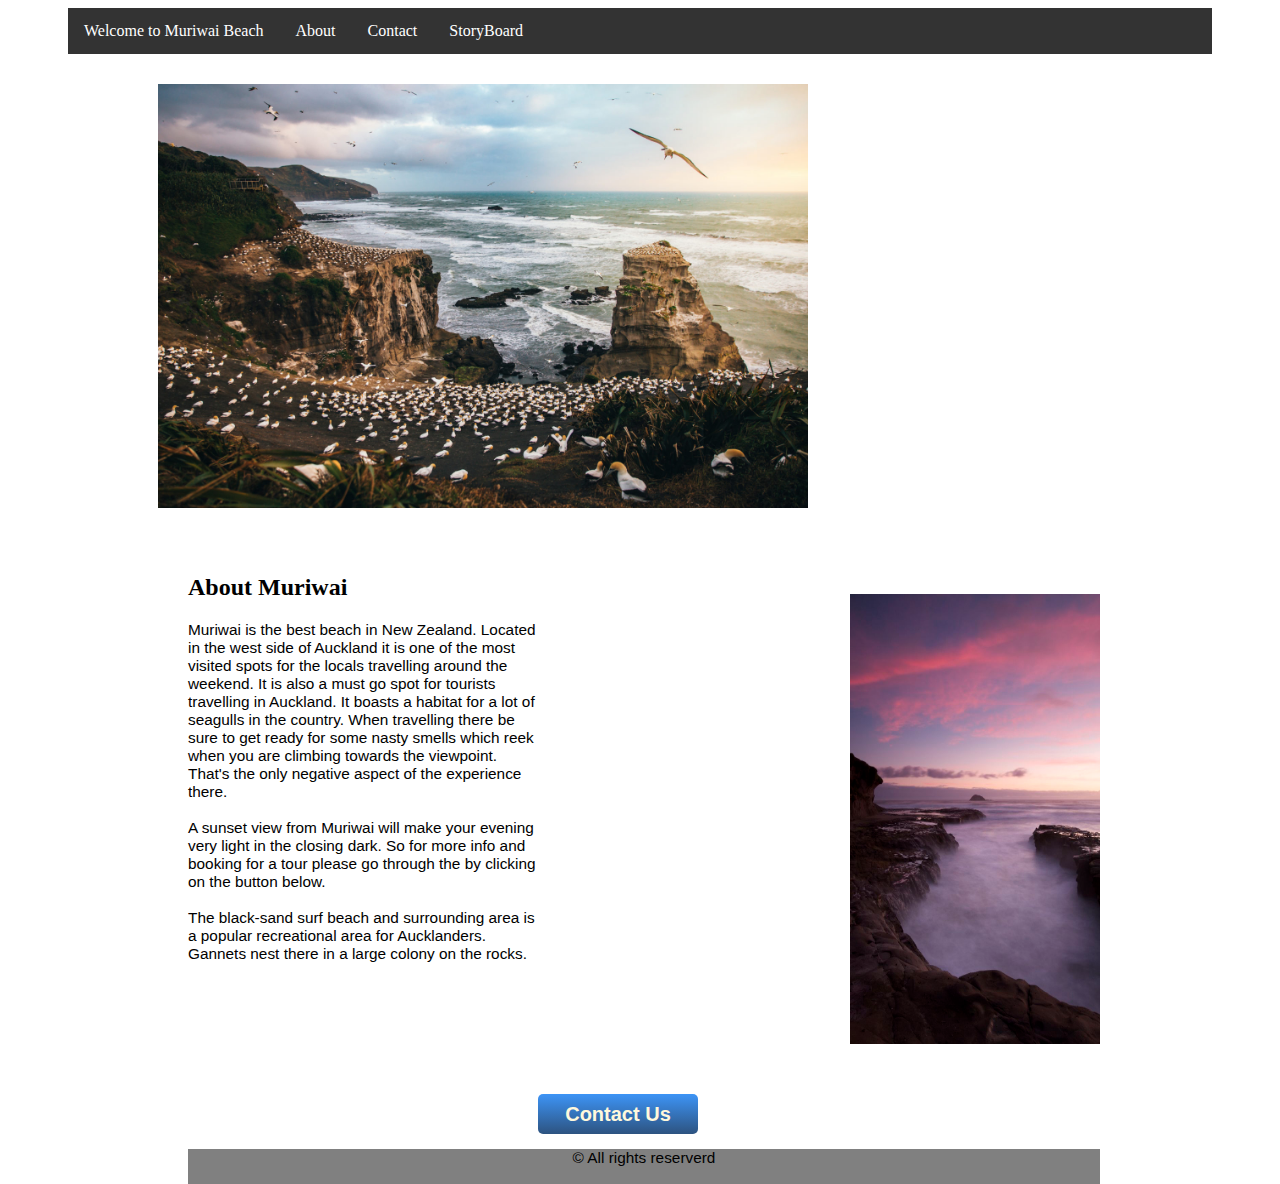
<file: index.html>
<Doctype html!>
  <html>
    <head>
      <title> Welcome to Mariruwa</title>
      <link rel="stylesheet" type="text/css" href="index.css"> 

    </head>
  
<body>

        <!--Navigation Bar-->

        <div class="navbar">
  <ul>
            <li><a href="#home">Welcome to Muriwai Beach</a></li>
            <li><a href="#news">About</a></li>
            <li><a href="#button">Contact</a></li>
            <li><a href="Storyboard.html">StoryBoard</a></li>
  </ul>
        </div>


        <!--Horizontal Ad-->

<div class="container">
    
    
    <div class="ad1">
<img src="Muriwai2.jpg" class="img1 cssanimation sequence fadeInBottom">

    </div>
    <h2 class="wtm">Welcome To Muriwai</h2>
     <div class="ad1">   
<img src="Muriwai3.jpg" class="img3">

     </div>
     <h2  style="opacity: 0;" class="sbm"> Scenic Beauty of Auckland</h2>

     <div class="student ani1">
         <h2>Student Id: 1504495</h2><br>
         <h2> Adaab Bhattarai</h2>
     </div>
</div>

<!--Vertical Ad inside Container-->

<div class="container2" id="news">
<div class="paragraph">
   <h2>About Muriwai</h2>
  <p>
Muriwai is the best beach in New Zealand. Located in the west side of Auckland it is one of the most visited spots for the locals travelling around
the weekend. It is also a must go spot for tourists travelling in Auckland. It boasts a habitat for a lot of seagulls in the country.
When travelling there be sure to get ready for some nasty smells which reek when you are climbing towards the viewpoint. That's the only 
negative aspect of the experience there. <br><br>A sunset view from Muriwai will make your evening very light in the closing dark. So for more info and 
booking for a tour please go through the by clicking on the button below. <br><br>

The black-sand surf beach and surrounding area is a popular recreational area for Aucklanders. Gannets nest there in a large colony on the rocks.
 </p>
</div>


<!--Vertical Ad-->
<div class="verticalad" >
  <div class="ad6" id="ad6"> 

  <h3 class="hani2" id="hani2" style="opacity: 0;">Muriwai</h3></a>
    <h3 class="hani4" id="hani4"><h3 class="hani3" style="opacity: 0;" id="hani3">Adaab Bhattarai<br>Student ID:1504495</h3>
  
</div>
    
  <div class="ad2" style="opacity: 0;" id="ad2">
    <a class="hani" href="https://www.aucklandcouncil.govt.nz/parks-recreation/Pages/park-details.aspx?Location=220" style="text-decoration: none; opacity: 0;" target="_blank">
      <h3 class="hani">Come and Visit
      </a>
    </h3>
   
  </div>
</div>




<a href="Form.html" style="text-decoration: none;"><button class="button" id="button">Contact Us</button></a>
<div class="footer"><p>© All rights reserverd</p>

</div>
</body>
  </html>
</file>
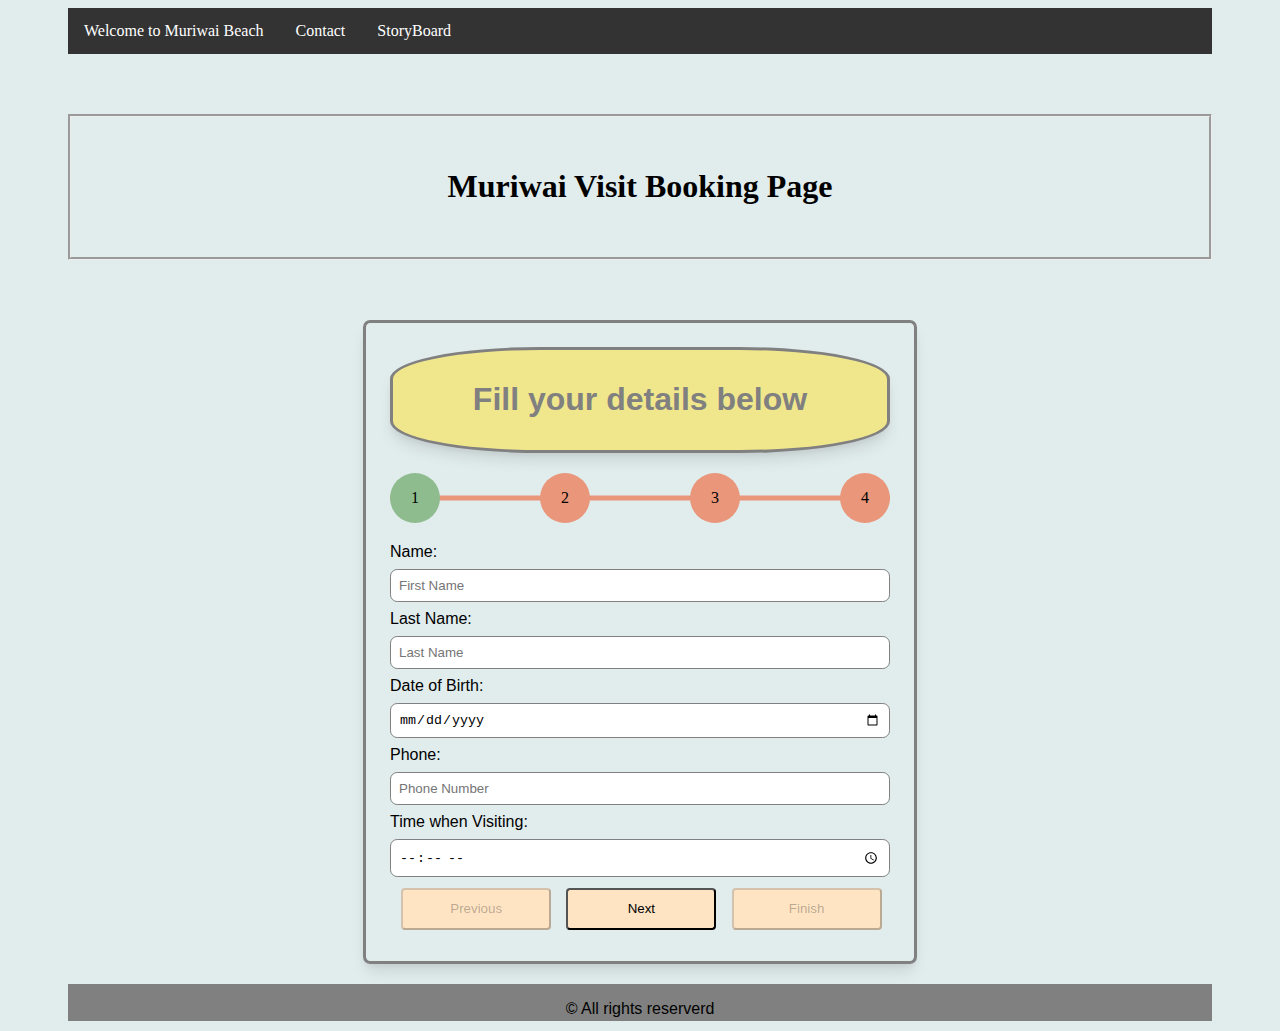
<file: Form.html>
<Doctype html!>
    <html>
      <head>
        <title> Booking Page</title>
      </head>
    
      <link rel="stylesheet" type="text/css" href="form.css">
      
      <script src="script.js" defer></script> 
  <body>


    <!--Nav Bar-->

    <div>
      <ul>
          <li><a class="active" href="index.html">Welcome to Muriwai Beach</a></li>
          <li><a href="#form">Contact</a></li>
          <li><a href="Storyboard.html">StoryBoard</a></li>
        </ul>
    </div>

    <!--Form Text-->

<div class="div1">
  <h1>Muriwai Visit Booking Page </h1>
</div>


    <!--Form-->


    <form action="mailto:bhatta11@myunitec.ac.nz" class="form" id="form" method="POST">
<div class="div2"> 
<h1 style="font-family: 'Lucida Sans', 'Lucida Sans Regular', 'Lucida Grande', 'Lucida Sans Unicode', Geneva, Verdana, sans-serif;">Fill your details below</h1>

</div>

      <!--Progress Bar-->

  <div class="progressbar">
    
  <div class="progress-step progress-step-active"></div>
  <div class="progress-step"></div>
  <div class="progress-step"></div>
  <div class="progress-step"></div> 

  <div class="progress" id="progress"></div>
  </div>

    <!--First Page-->

  <div class="form-step form-step-active">
  <div>  
     <label>Name:</label>
       <input type="text" name="FirstName" id="fn" placeholder="First Name" >  
  </div>
  <div>  
     <label>Last Name:</label>
       <input type="text" name="LastName" id="ln" placeholder="Last Name" >  
  </div>
  <div>  
     <label>Date of Birth:</label>
        <input type="date" name="dateofbirth" id="dob" >  
  </div>
  <div>  
     <label>Phone:</label>
        <input type="number" name="number" id="number" placeholder="Phone Number">  
  </div>
  <div>  
     <label>Time when Visiting:</label>
        <input type="time" name="time" id="time" placeholder="Select Time">  
  </div>

    <!--First Buttons-->

  <div>
     <button type="button" name="prv" id="prv" class="button prv" disabled >Previous </button>
         <button type="button" name="nxt" id="nxt" class="button nxt">Next</button>
               <button type="button" name="fin" id="fin" class="button fin" disabled>Finish  </button>
  </div>
 </div>

  <!--Second Page-->
   
  <div class="form-step">
   <div>  
      <label>Number of Adults</label>
          <input type="number" name="NoOfAdults" id="noa" >  
   </div>
    <div>  
      <label>Number of Children</label>
          <select name="children" id="children">
                   <option value="0">0</option>
                   <option value="1">1</option>  
                   <option value="2">2</option>
                   <option value="3">3</option> 
                   <option value="4">4</option>
                   <option value="5">5</option>  
                   <option value="6">6</option>       
          </select>            
   </div>
   <div>  
       <label>Booking Date</label>
           <input type="date" name="arrival" id="arrival" >  
   </div>
   <div>  
       <label>Leaving Date</label>
           <input type="date" name="leaving" id="leave" >  
    </div>

    <!--Second Page Buttons-->

    <div>
      <button type="button" name="prv" id="prv" class="button prv" >Previous </button>
        <button type="button" name="nxt" id="nxt" class="button nxt">Next</button>
            <button type="button" name="fin" id="fin" class="button fin" disabled>Finish  </button>
    </div>
    </div>

         <!--Third Page-->

    <div class="form-step">         
    <div>  
        <p>Please check the equipments required</p>
            <input type="checkbox" name="Hair" id="hr" style="width: 10%; display:inline; margin-top: 0.5rem;"> 
              <label  style="display: inline; margin-top: 0.5rem;"> Hair Dryer</label>
            <input type="checkbox" name="TV" id="tv" style="width: 10%; display:inline; margin-top: 0.5rem;"> 
               <label  style="display: inline; margin-top: 0.5rem;" >TV</label>
            <input type="checkbox" name="telephone" id="tele" style="width: 10%; display:inline; margin-top: 0.5rem;" > 
               <label  style="display: inline; margin-top: 0.5rem;"> Telephone</label> 
            <input type="checkbox" name="swim" id="sm" style="width: 10%; display:inline; margin-top: 0.5rem;"> 
            <label  style="display: inline; margin-top: 0.5rem;"> Swimming </label>
    </div>
     <div>
        <p> Do you require Cooking facilities</p>
      <input type="radio" name="ye" id="ye " style="width: 10%; display:inline; margin-top: 0.5rem;">
          <label for="ye"  style="display: inline; margin-top: 0.5rem;">Yes</label>
        <input type="radio" name="ye" id="ye" style="width: 10%; display:inline; margin-top: 0.5rem;">
             <label for="ye"  style="display: inline; margin-top: 0.5rem;">No</label>
        
    </div>
    <div>  
         <p> You must agree to the national conservative right to follow proper conduct and steps to keep the surrounding safe.</p>
               <label  style="display: inline; margin-top: 0.5rem;">Yes</label>
             <input type="checkbox" name="agree" id="agree" style="width: 10%; display:inline; margin-top: 0.5rem;" >  
    </div>

    <!--Third Page Buttons-->

     <div>
         <button type="button" name="prv" id="prv" class="button prv" >Previous </button>
           <button type="button" name="nxt" id="nxt" class="button nxt">Next</button>
             <button type="button" name="fin" id="fin" class="button fin" disabled>Finish  </button>
     </div>
     </div>

          <!--Last Page-->

     <div class="form-step">

     <div> 
        <p style="font-family: Cambria, Cochin, Georgia, Times, 'Times New Roman', serif; font-size: 20px; color: gray; text-align: center; padding-top: 5px; padding-bottom: 5px;">Thank you for choosing us, we give away t-shirts around when you leave the lodge.
           <br> <br>Please fill the details below for a free t-shirt :)
        </p>
     </div>
     <div>
         <label style="display: inline; margin-top: 10px;">Size</label>
                <select name="size" id="size" style="display: inline; margin-top: 5px; margin-bottom: 10px;">
                    <option value="S">Small</option>
                    <option value="M">Medium</option>
                    <option value="L">Large</option>
                    <option value="XL">X-Large</option>
                    <option value="XXL">XX-Large</option>
                </select>
     </div>
     <div>  
         <label style="display: inline; margin-top: 10px; ">Choose any color : </label>
             <input type="color" name="color" id="color" style="width: 10%; display:inline; margin-top: 5px; padding: 0px; width: 5%; border-radius: 0%;" >  
     </div>
     <div> 
         
          <p>How was your overall booking experience?</p>
               <label style="display: inline; text-align: center;">1</label>
                  <input type="range" name="range" id="range" style="width:80%; display: inline;" >
                    <label style="display: inline; text-align: center;">10</label>
     </div>
     
      <!--Final Page Buttons-->
      
      <div>
          <button type="button" name="prv" id="prv" class="button prv" >Previous </button>
            <button type="button" name="nxt" id="nxt" class="button nxt" disabled>Next</button>
               <button type="submit" name="fin" id="fin" class="button fin" >Finish  </button>
    </div>
    </div>
    </form>

        <!--Footer-->
   
     <div class="footer">
              <p>© All rights reserverd</p>
     </div>
</body>
 </html>
</file>
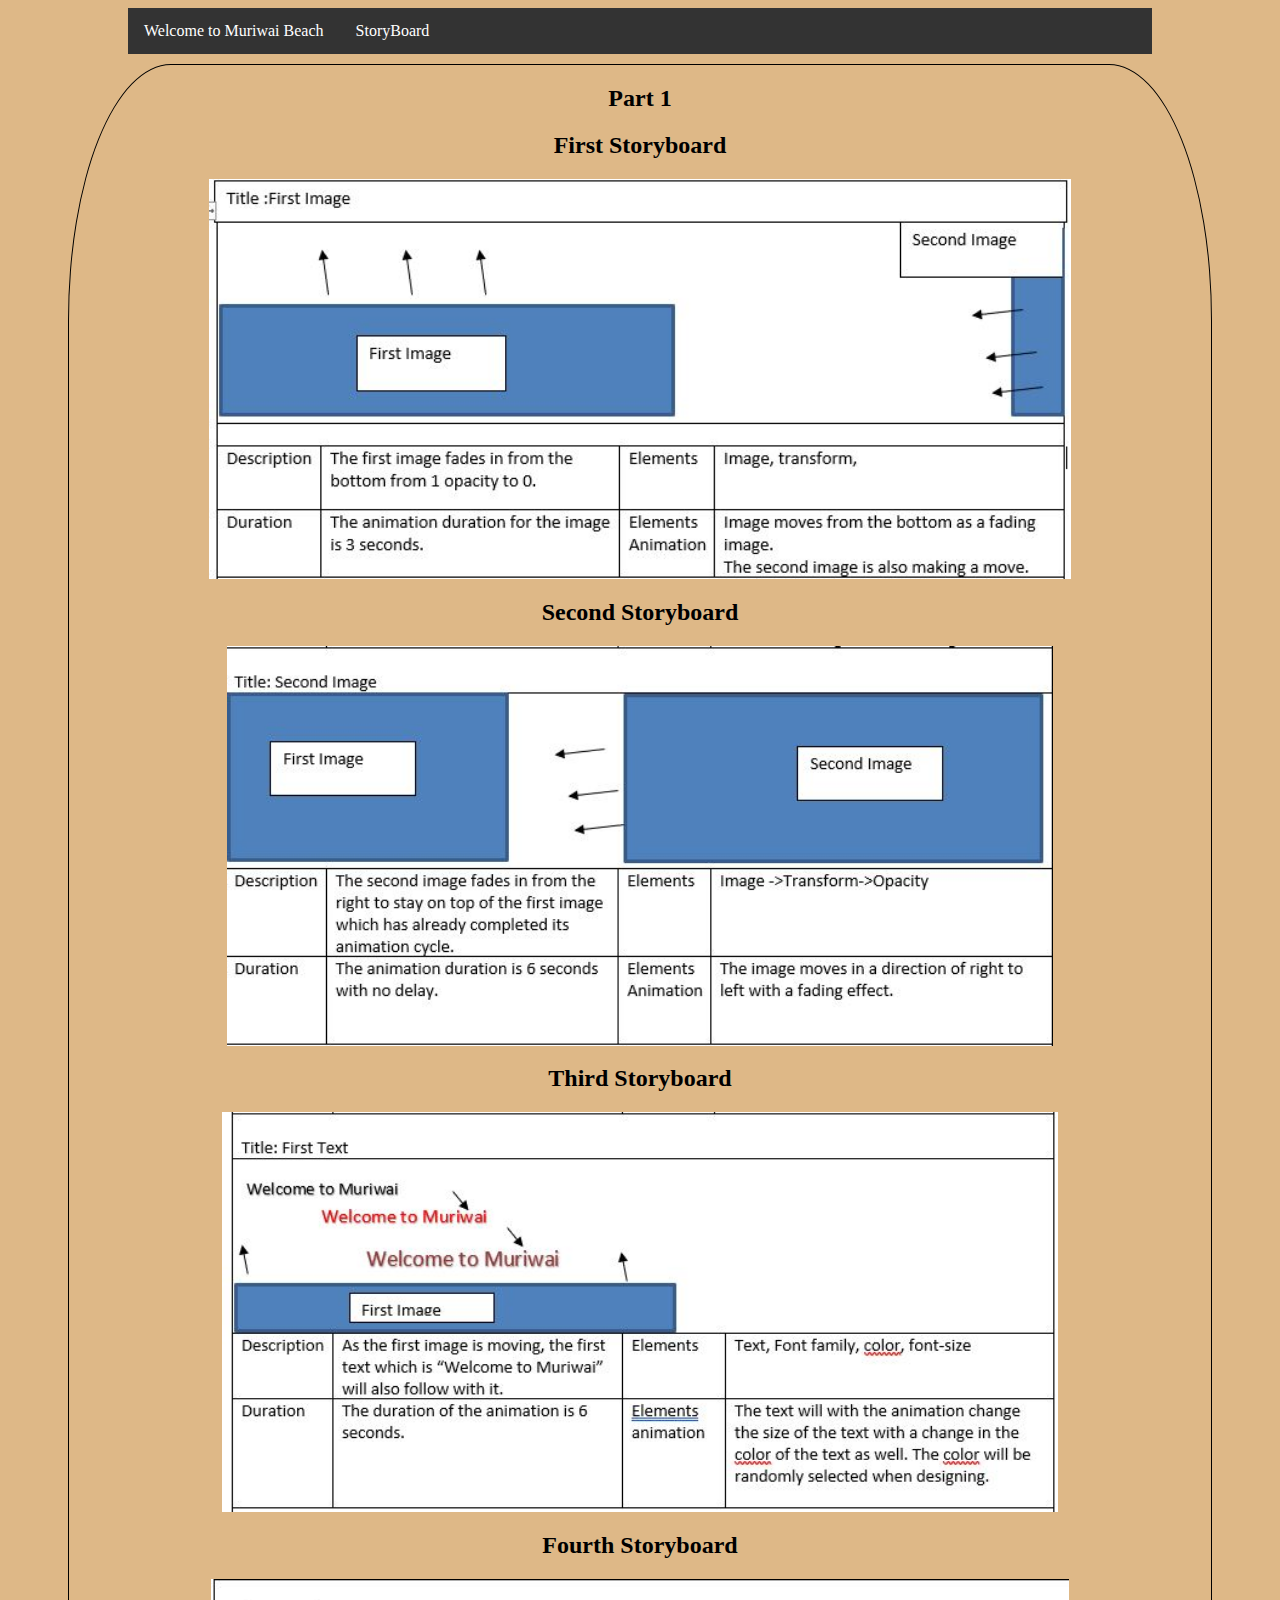
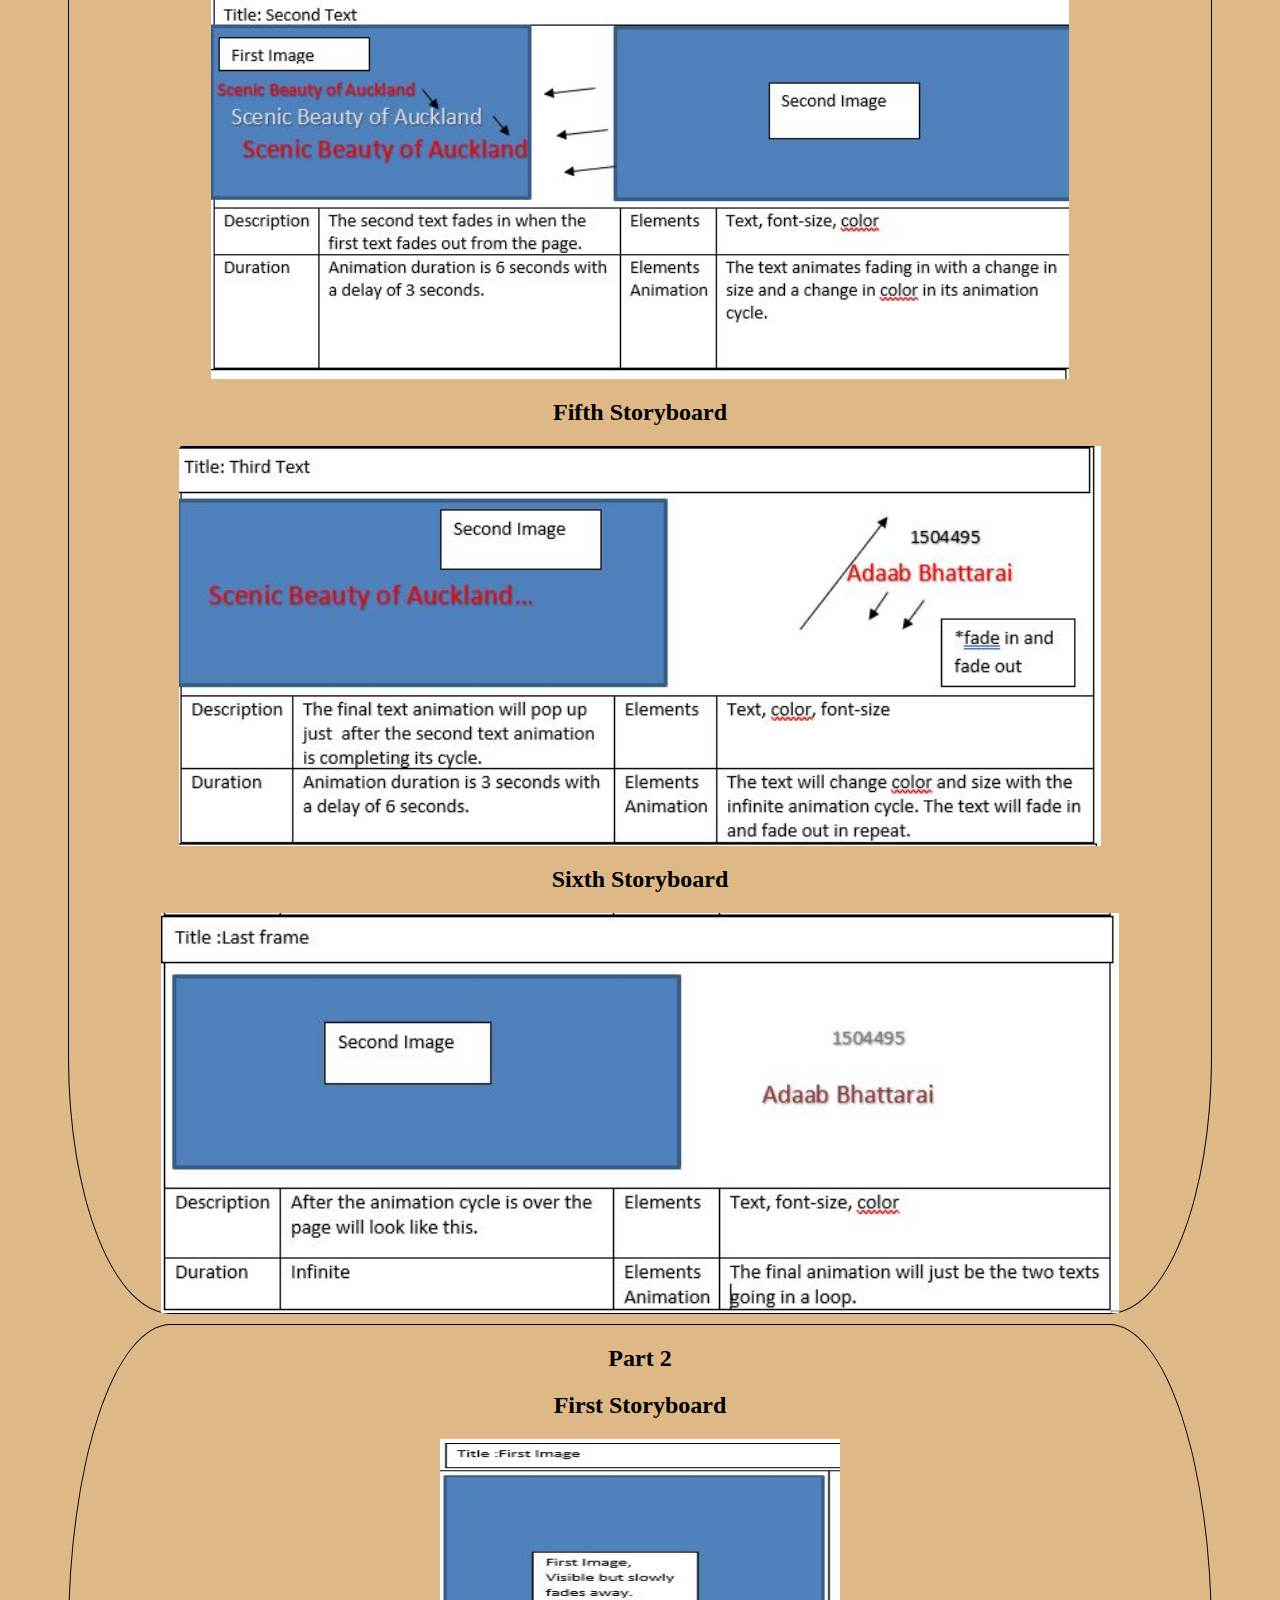
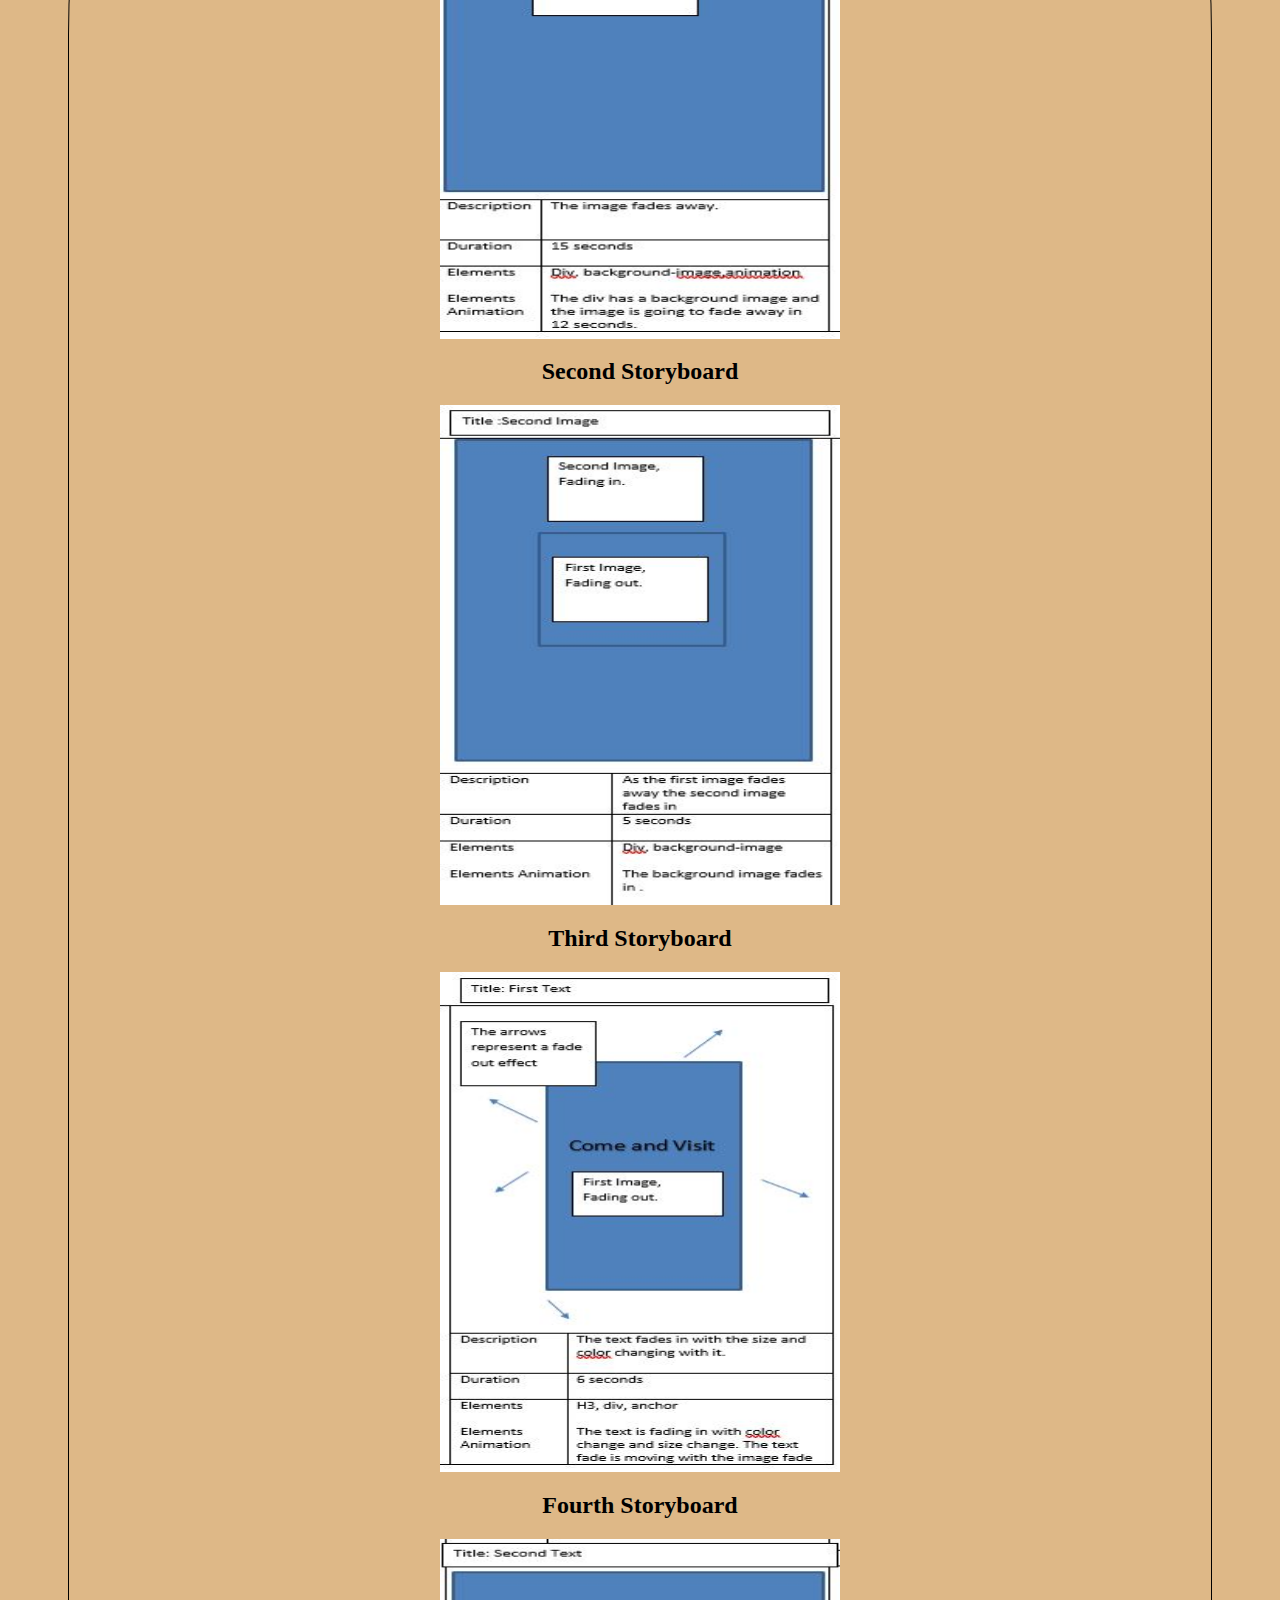
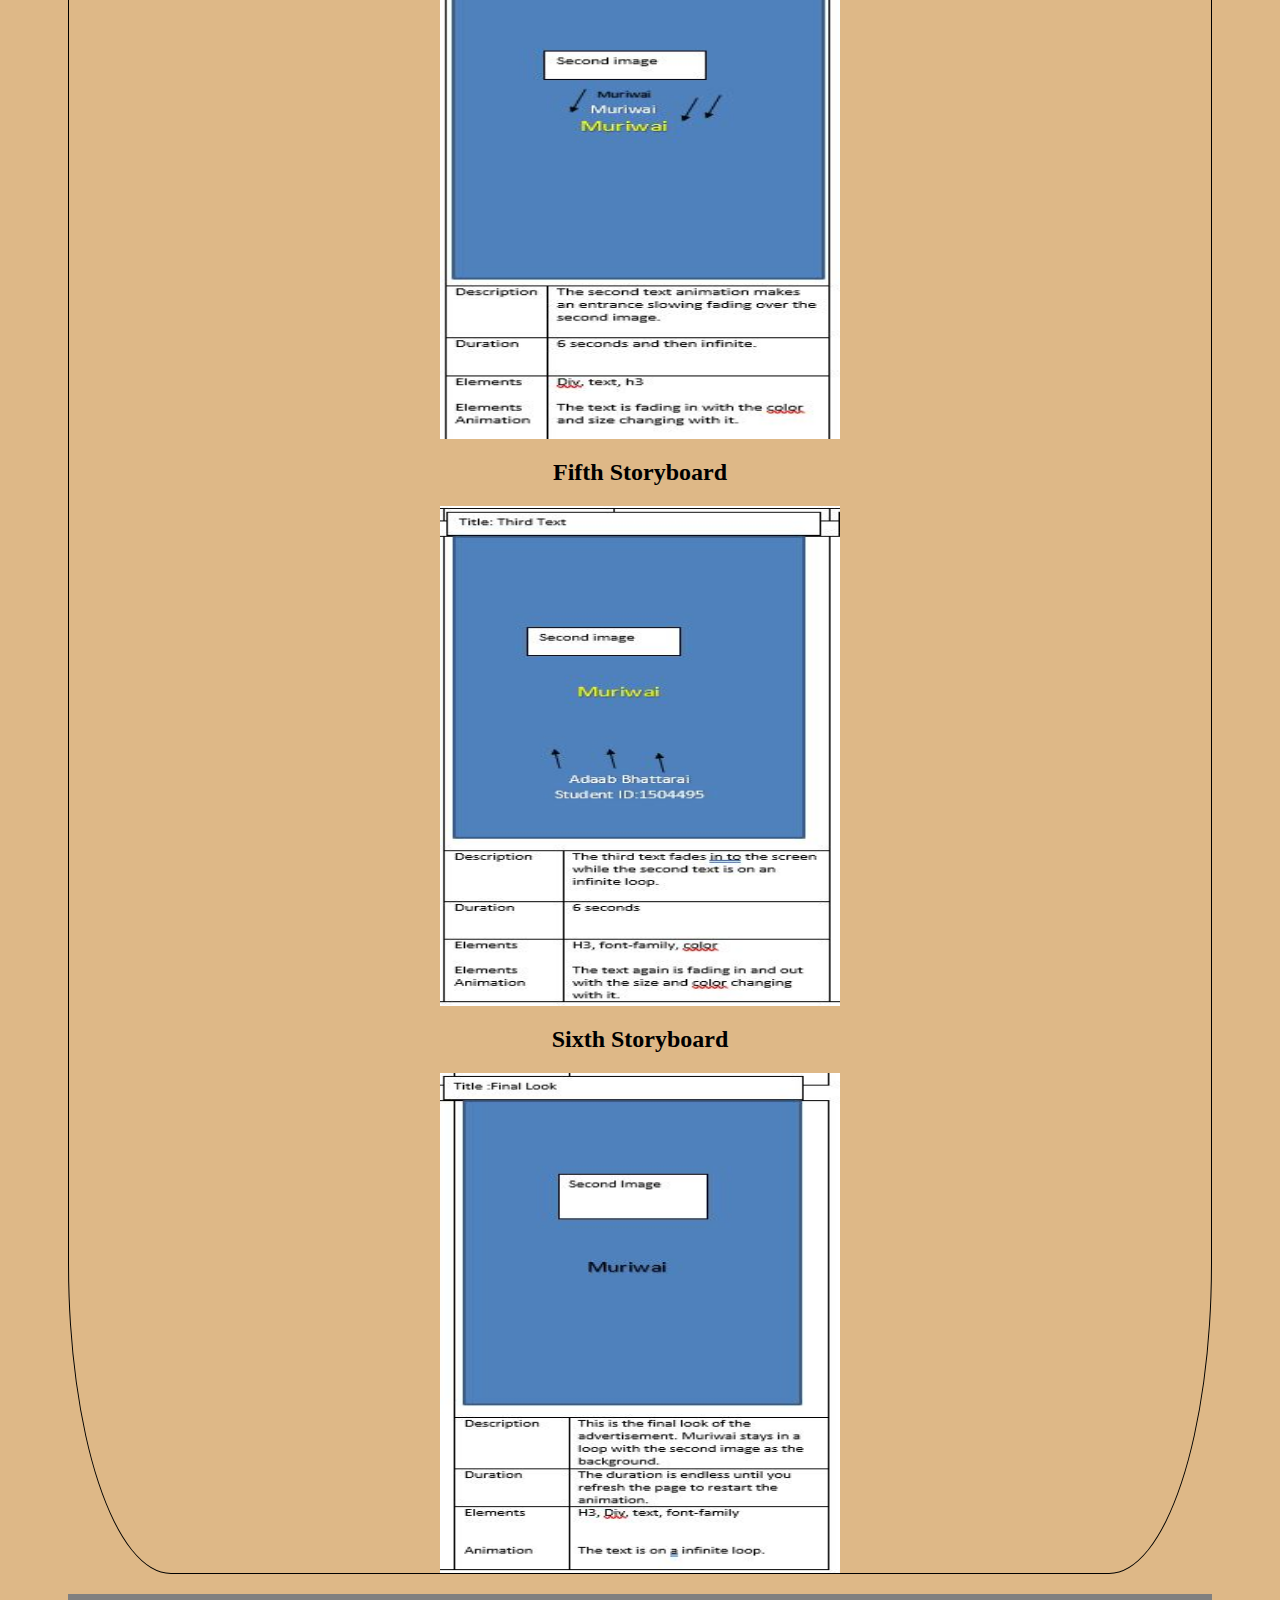
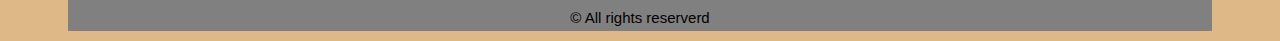
<file: Storyboard.html>
<Doctype html!>
    <html>
      <head>
        <title> Welcome to Mariruwa</title>

 <style>


 body {

    background-color: burlywood;
 }
        .navbar {
            position: relative;
        }
        
        
        ul {
        
            list-style-type: none;
            margin: 0 60px 0 60px;
            padding: 0%;
            overflow: hidden;
            background-color: #333;
        }
        
        li {
        
            float: left;
        }
        
        li a {
        
            display: block;
            color: white;
            text-align: center;
            padding: 14px 16px;
            text-decoration: none;
        }
        
        li a:hover {
        
        background-color: #111;
        }
    
        div {

            margin: 0 60px 0 60px;
            width: auto;
            height: auto;
            text-align: center;
            
        }


        .partone {
margin-top: 10px;
margin-bottom: 10px;
border: 1px solid black;
border-radius: 9%;


        }

        .parttwo{

            margin-top: 10px;
            margin-bottom: 10px;
            border: 1px solid black;
            border-radius: 9%;
        }

    img {
        margin: 0 auto;
        width: auto;
        height: 400px;
    }
    
h2 {

    font-family: Georgia, 'Times New Roman', Times, serif;

}

p {

    font-size: 15px;
}
.footer{
    position: relative;
    height: 37px;
    width: auto;
    color: black;
    background-color: grey;
    font-family: Arial, Helvetica, sans-serif;
    margin-top: 20px;
    font-size: 10px;
    margin-right: 60px;
    margin-left: 60px;
    margin-bottom: 10px;
    text-align: center;
    padding-top: 0.1px;

}

.img2 {

    width: 400px;
    height: 500px;
}
      </style>
        </head>
      
  <body>
  
          <!--Navigation Bar-->
  
          <div class="navbar">
    <ul>
              <li><a href="index.html">Welcome to Muriwai Beach</a></li>
              <li><a href="#partone">StoryBoard</a></li>
    </ul>
          </div>


          <!--PartTwo StoryBoards-->
<div class="partone" id="partone">
 <h2>Part 1</h2>
          <div>
            <h2>First Storyboard</h2>
            <img src="FirstImage.JPG">
          </div>

          <div>
            <h2>Second Storyboard</h2>
            <img src="Second Image.JPG">
          </div>

          <div>
            <h2>Third Storyboard</h2>
            <img src="First Text.JPG">
          </div>

          <div>
            <h2>Fourth Storyboard</h2>
            <img src="SecondText.JPG">
          </div>

          <div>
            <h2>Fifth Storyboard</h2>
            <img src="ThirdText.JPG">
          </div>

          <div>
            <h2>Sixth Storyboard</h2>
            <img src="LastFrame.JPG">
          </div>

          </div>


<!--Part Two Storyboards-->

          <div class="parttwo">
            <h2>Part 2</h2>
            <div>
              <h2>First Storyboard</h2>
              <img src="VF1.JPG" class="img2">
            </div>
  
            <div>
              <h2>Second Storyboard</h2>
              <img src="VF2.JPG" class="img2">
            </div>
  
            <div>
              <h2>Third Storyboard</h2>
              <img src="VF3.JPG" class="img2">
            </div>
  
            <div>
              <h2>Fourth Storyboard</h2>
              <img src="VF5.JPG" class="img2">
            </div>
  
            <div>
              <h2>Fifth Storyboard</h2>
              <img src="VF6.JPG" class="img2">
            </div>
  
            <div>
              <h2>Sixth Storyboard</h2>
              <img src="VF7.JPG" class="img2">
            </div>
  
            </div>

            <div class="footer">
                <p>© All rights reserverd</p>
             </div>
          </body>
          </html>
</file>
<file: index.css>
.navbar {
    position: relative;
}


ul {

    list-style-type: none;
    margin: 0 60px 0 60px;
    padding: 0%;
    overflow: hidden;
    background-color: #333;
}

li {

    float: left;
}

li a {

    display: block;
    color: white;
    text-align: center;
    padding: 14px 16px;
    text-decoration: none;
}

li a:hover {

background-color: #111;
}



.container {
    
    
    text-align: center;
    height: 500px;
    width: 1000px;
    margin: 0 60 0 60;
    padding: 0%;
    position: relative;

}
.ad1{

    margin: 0 60 0 60;
    padding: 30px;
    position: absolute;
    float: left;
  
}

.img1 {

width: 650px;
height: 424px;
align-self: center;
}


.cssanimation, .cssanimation span {
    animation-duration: 3s;
    animation-fill-mode: both;
}

.cssanimation span { display: inline-block }

.fadeInBottom { animation-name: fadeInBottom }
@keyframes fadeInBottom {
    from {
        opacity: 0;
        transform: translateY(100%);
    }
    to { opacity: 1 }

}


.img3 {
    width: 650px;
    height: 424px;
    animation:moveImage 6s reverse;

  
}

@keyframes moveImage {
    
    100% {
      transform: translateX(100%)
    }

    from {  
        opacity: 1;
    }

    to {
        opacity: 0;
    }
}


.wtm {

    position: absolute;
    animation-name: wtm;
    animation-timing-function: linear;
    animation-duration: 6s;
    margin-top: 200px;
    margin-left: 150px;
    font-weight: bolder;
    animation-fill-mode: both;
    animation-play-state: running;
    
    
}

@keyframes wtm {

0% { font-size: 0px; color: #000; font-style: oblique; opacity: 1;}
25% { font-size: 20px; color: aqua; font-style: oblique;}    
50% { font-size: 35px; color: darkviolet; font-style: oblique;}
75% {font-size:  50px; color: deeppink; font-style: oblique;}
100% {font-size: 65px; color:blue; font-style: oblique; opacity: 0;}
}


.ani1 {
    float:right;
    animation: sus 3s infinite;
    animation-delay: 6s;
    animation-timing-function: linear;
}

@keyframes sus {

        0% {
          font-size: 0px; color: crimson; opacity: 0;}

       25% { 
          font-size: 10px; color: darkblue;}

      50% { color: #333;
           font-size: 12px;}
           
      75% { color:blue;
            font-size:14px;}
       
      100% { color: aqua;
              font-size: 16px; opacity: 1;} 

}

.sbm {
    position: absolute;
    animation-name: sbm;
    animation-timing-function: linear;
    animation-duration: 6s;
    margin-top: 200px;
    margin-left: 100px;
    animation-delay: 3s;
    
}


@keyframes sbm {

    0% { font-size: 0px; color: #000; font-style: oblique ; opacity: 0;}
    25% { font-size: 20px; color: white; font-style: oblique ; opacity: 0;}    
    50% { font-size: 30px; color:#f4fc03; font-style: oblique ; opacity: 1;}
    75% {font-size:  40px; color: deeppink; font-style: oblique; opacity: 1;}
    100% {font-size: 50px; color:#73fc03; font-style: oblique ; opacity: 0;}
    

}


    
.student {

    height: 200px;
    float: right;
    margin-top: 150px;
    margin-left: 150px;
    position: relative;
    opacity: 0;

}










.container2 {

    position: absolute;
    width: auto;
    height: 560px;
    margin-left: 180px;
    margin-right: 180px;
    display: inline-block;
}





.paragraph{
    
    width:350px;
    height:550px;
    float: left;
    position: relative;
}

p{

    font-family: Verdana, Geneva, Tahoma, sans-serif;
    font-size: 1.2vw;
}


.verticalad {
    position: relative;
    width: auto;
    height: 450px;
    text-align: center;
    float:right ;
    display: inline-flex;
    margin-left: 300px;
    margin-top: 40px;
}



@keyframes bganimate {




    from {
        opacity: 1;
    }

    to {opacity: 0;
}
}



.ad2{
   position: relative;
    width: 250px;
    height: 450px;
    
    background-image: url(Muriwai1.jpg);
    animation: bganimate 15s;

}


.ad6{
    position: absolute;
    width: 250px;
    height: 450px;
    background-image: url(Muriwai4.jpg);
    background-repeat: no-repeat;
    background-size: 250px 450px;
   
    
}
 .hani {

        animation: sbm5 5s;
        text-align: center;
        font-weight: bold;
        margin-top: 150px;

        }

        @keyframes sbm5 {
        
            100% { font-size: 35px; color: #000; font-style: oblique ; opacity: 1;}
          90%{ font-size: 30px; color: white; font-style: oblique ; opacity: 1;} 
         70%{ font-size: 25px; color: white; font-style: oblique ; opacity: 1;}       
         50%{ font-size: 20px; color:#f4fc03; font-style: oblique ; opacity: 1;}
        30%{font-size:  15px; color: deeppink; font-style: oblique; opacity: 1;}
        0% {font-size: 10px; color:#73fc03; font-style: oblique ; opacity: 0;}
        }


        
        @keyframes sbm2 {
        
            0% { font-size: 5px; color: #000; font-style: oblique ; opacity: 0;}
           10% { font-size: 10px; color: #000; font-style: oblique ; opacity: 0;}
            30%{ font-size: 15px; color: white; font-style: oblique ; opacity: 1;} 
            50%{ font-size: 20px; color: white; font-style: oblique ; opacity: 1;}       
            70%{ font-size: 25px; color:#f4fc03; font-style: oblique ; opacity: 1;}
             90%{font-size:  30px; color: deeppink; font-style: oblique; opacity: 1;}
            100% {font-size: 35px; color:#73fc03; font-style: oblique ; opacity: 0;}
        }


.hani2 {

    margin-top:150px;
    animation: sbm2 6s infinite;
    text-align: center;
    animation-delay: 4s;
    

}

.hani3 {
    margin-top:139px;
    animation: sbm3 8s;
    text-align: center;
    animation-delay: 8s;
    
}

@keyframes sbm3 {
    
   10% { font-size: 5px; color: #000; font-style: oblique ; opacity: 0;}
    30%{ font-size: 8px; color: white; font-style: oblique ; opacity: 1;} 
    50%{ font-size: 14px; color: white; font-style: oblique ; opacity: 1;}       
    70%{ font-size: 18px; color:#f4fc03; font-style: oblique ;}
     90%{font-size:  20px; color: deeppink; font-style: oblique;}
    100% {font-size: 24px; color:#73fc03; font-style: oblique ; opacity: 0;}
}

.hani4 {
    animation: bganimate2;
    animation-delay: 10s;
    animation-iteration-count: 2;

}


.booking {
    overflow: hidden;
    display: block;
    position: absolute;
    width: auto;
    height: 100px;
    text-align: center;
    position: static;
}


.button {
    
    border-radius: 5px;
    background:linear-gradient(#3D94f6, #2d5380);
    height: 40px;
    line-height: 1px;
    color: cornsilk;
    font-family: 'Raleway', sans-serif;
    width: 160px;
    font-size: 20px;
    font-weight: 700;
    text-decoration: none;
    border: none;
    cursor: pointer;
    text-align: center;
    margin-top: 50px;

    
}

.footer{
   
    height: 35px;
    width: 100%;
    color: black;
    background-color: grey;
    font-family: Arial, Helvetica, sans-serif;
    font-size: 10px;
    margin: 0 auto;
    text-align: center;


}
</file>
<file: form.css>
body {
    background-color: #e1eced;
}

ul {

    list-style-type: none;
    margin: 0 60 50 60;
    padding: 0%;
    overflow: hidden;
    background-color: #333;
}

li {

    float: left;
}

li a {

    display: block;
    color: white;
    text-align: center;
    padding: 14px 16px;
    text-decoration: none;
}

li a:hover {

background-color: #111;
}





.div1 {
    
    border-style: groove;
    padding: 30 30 30 30;
    text-align: center;
    margin: 60 60 60 60;

}

p{ font-family: Arial, Helvetica, sans-serif;
   font-size: 1rem;}

.div2 {
    margin-bottom: 20px;
    padding: 10px;
    text-align: center;
    background-color:khaki;
    color: grey;
    border: solid;
    border-radius: 30%;
    box-shadow: rgba(0, 0, 0, 0.1) 0px 10px 15px -3px, 
    rgba(0, 0, 0, 0.05) 0px 4px 6px -2px;

}

.form {

    width: 500px;
    height: 590px;
    margin: 0 auto;
    border: solid grey;
    border-radius: 0.45rem;
    padding: 1.5rem;
    box-shadow: rgba(0, 0, 0, 0.1) 0px 10px 15px -3px, 
                rgba(0, 0, 0, 0.05) 0px 4px 6px -2px;

}

.form-step {
    display: none;
}

.form-step-active {
    display: block;
}


.progressbar {
    
    position: relative;
    display: flex;
    justify-content: space-between;
    counter-reset: step;
    margin-bottom: 20px;
}

.progressbar::before, .progress {

    content: "";
    position:absolute;
    top: 50%;
    transform:translateY(-50%);
    height: 5px;
    width: 100%;
    background-color: darksalmon;
    z-index: -1;

}

.progress-step {

    width: 50px;
    height: 50px;
    background-color: darksalmon;
    border-radius: 50%;
    display: flex;
    align-items: center;
    justify-content: center;
    justify-items: center;
}

.progress-step::before {

 counter-increment: step;
 content: counter(step);  
}

.progress-step-active {

    background-color: darkseagreen;
    color: black;

}

.progress {

    background-color:darkseagreen;
    width: 0%;
}

input {
    display: block;
    width: 100%;
    padding:0.5rem;
    border: 1px solid grey;
    border-radius: 0.45rem;

}

label {

    display: block;
    margin-bottom: .5rem;
    margin-top: .5rem;
    font-family:Arial, Helvetica, sans-serif;
}


button {
    width: 30%;
    padding: 0.7rem;
    display: inline-block;
    text-decoration: none;
    background-color: bisque;
    border-radius: 0.25rem;
    cursor: pointer;
    margin-left: 0.7rem;
    margin-top:0.7rem ;
    
}

button:hover {
box-shadow: cadetblue;
color: darkgoldenrod;

}

.input-group {
    margin: 2rem;
}

.footer{
    position: relative;
    height: 37px;
    width: auto;
    color: black;
    background-color: grey;
    font-family: Arial, Helvetica, sans-serif;
    margin-top: 20px;
    font-size: 10px;
    margin-right: 60px;
    margin-left: 60px;
    margin-bottom: 10px;
    text-align: center;
    padding-top: 0.1px;

}
</file>
